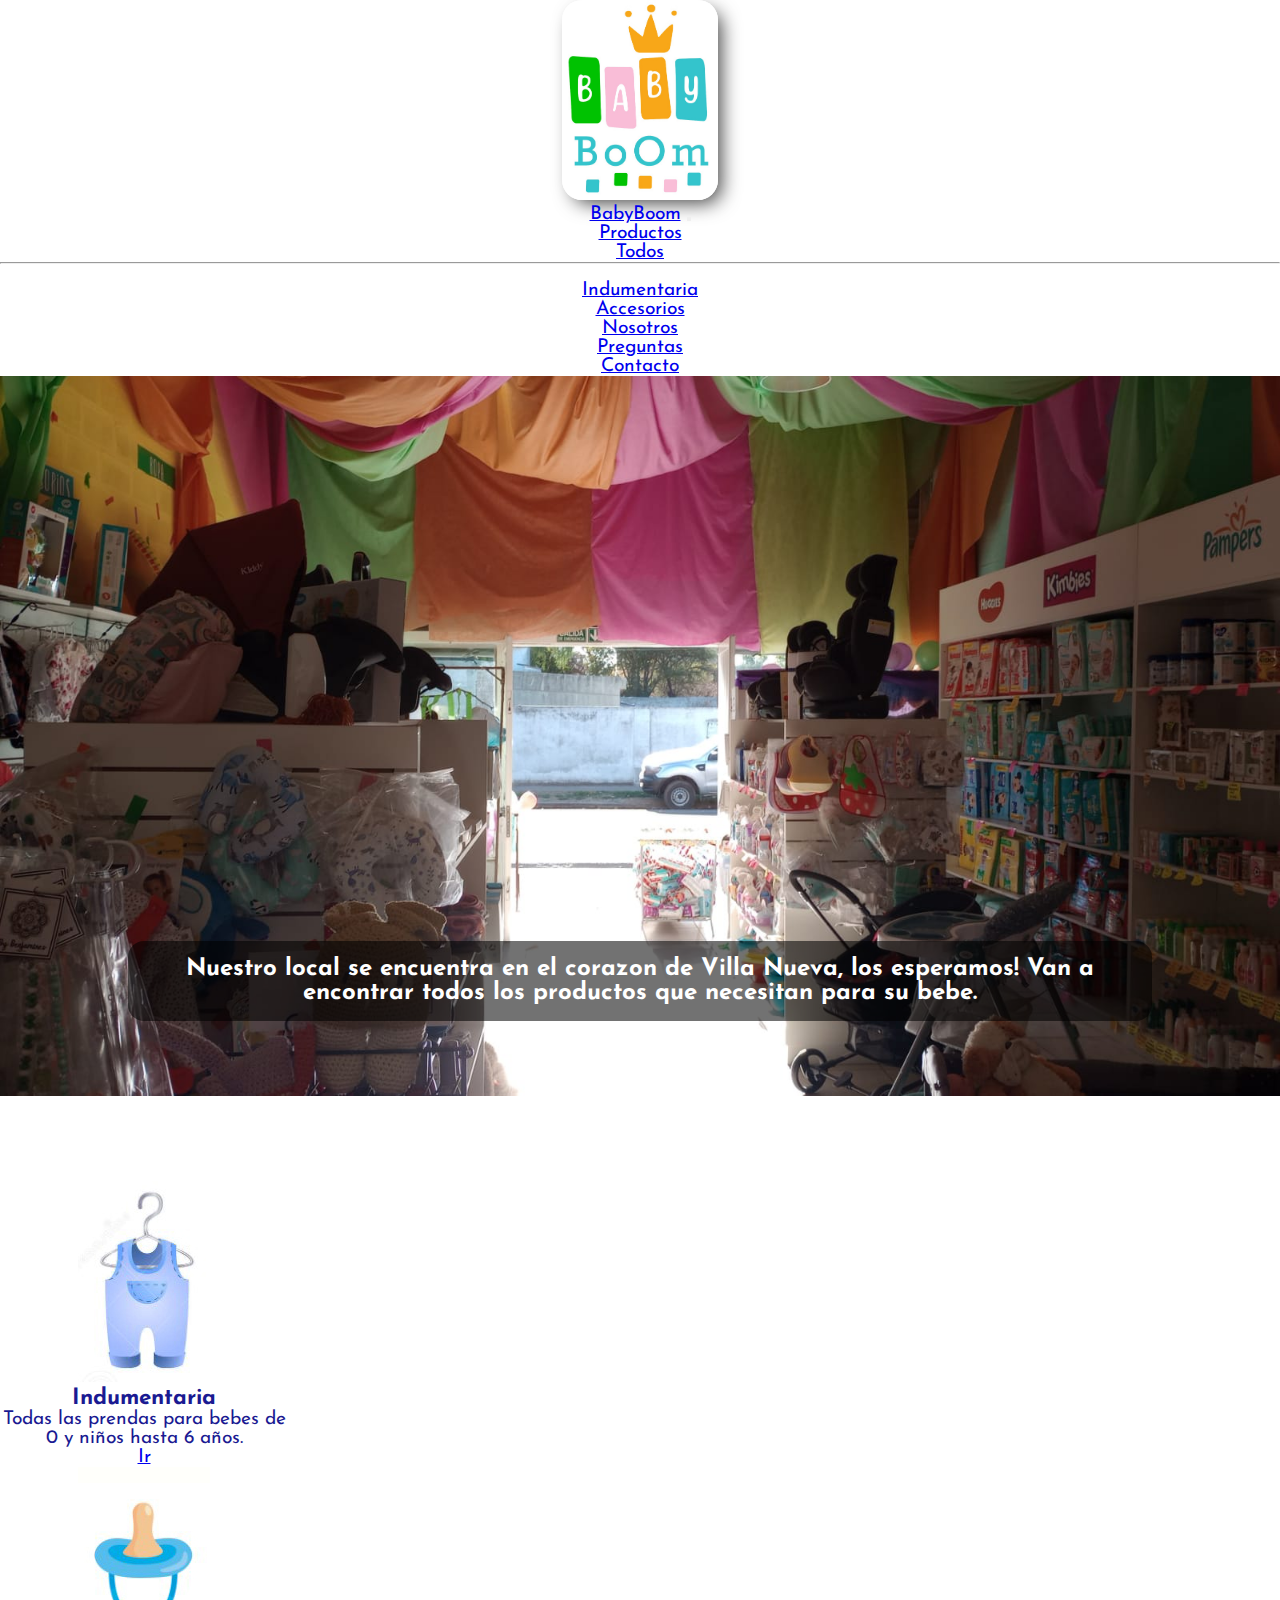
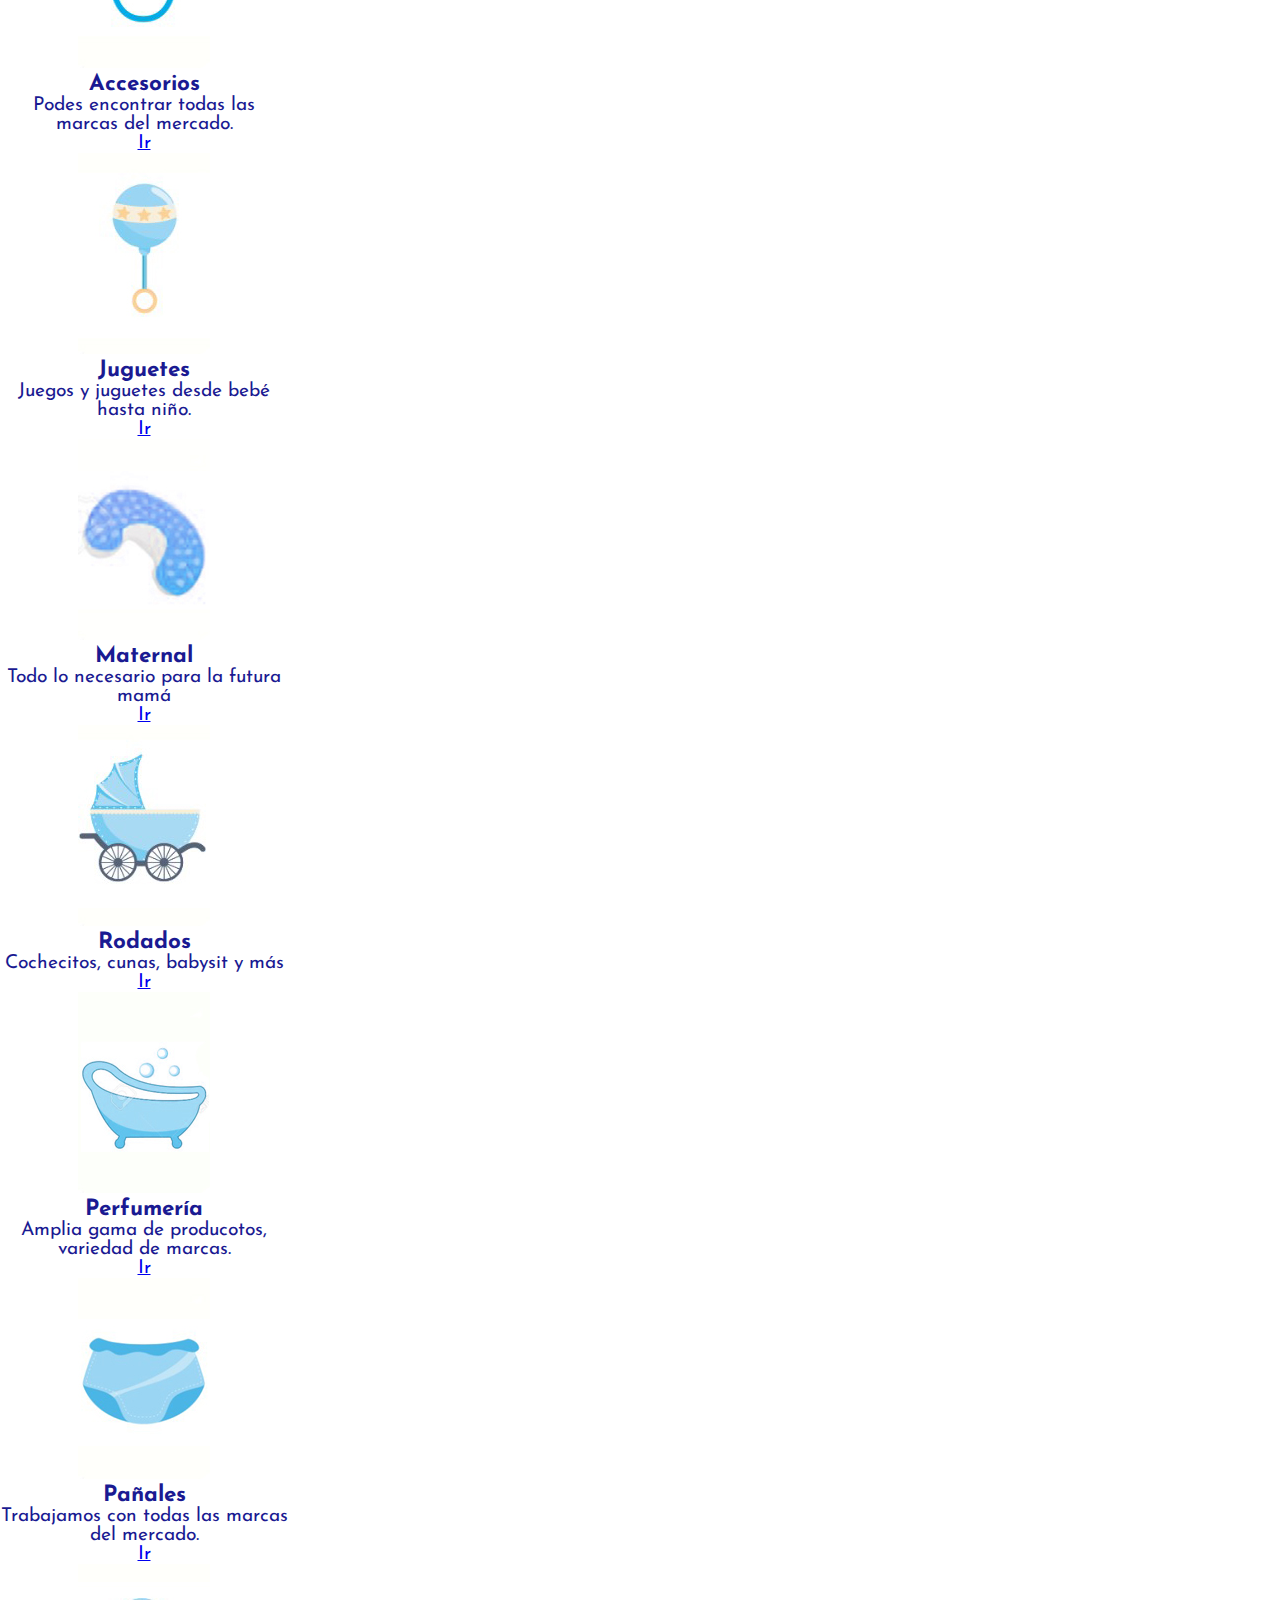
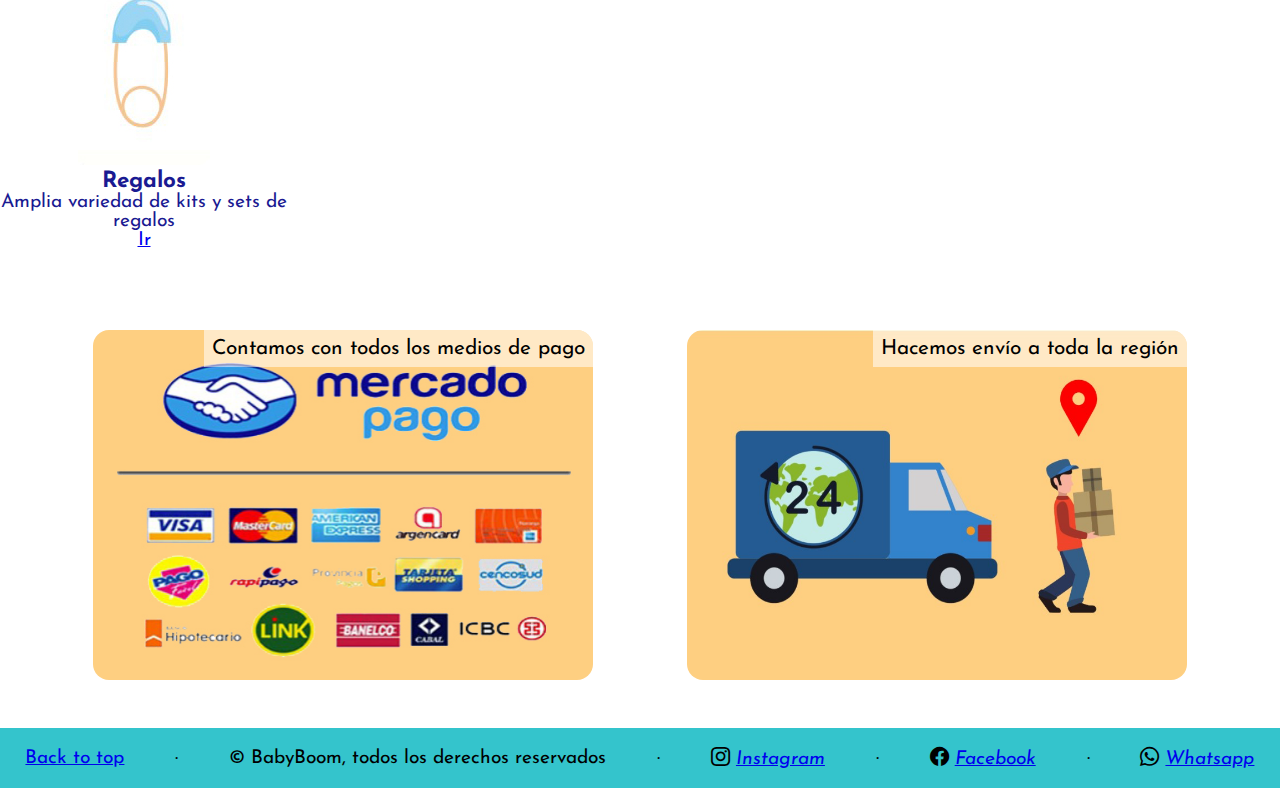
<file: index.html>
<!DOCTYPE html>
<html lang="en">

<head>
    <meta charset="UTF-8">
    <meta http-equiv="X-UA-Compatible" content="IE=edge">
    <meta name="viewport" content="width=device-width, initial-scale=1.0">

    <!-- Fuentes de google -->
    <link rel="preconnect" href="https://fonts.googleapis.com">
    <link rel="preconnect" href="https://fonts.gstatic.com" crossorigin>
    <link href="https://fonts.googleapis.com/css2?family=Josefin+Sans:wght@300&family=Lato:ital,wght@1,100&display=swap"
        rel="stylesheet">

    <!-- Animación -->
    <link rel="stylesheet" href="https://cdnjs.cloudflare.com/ajax/libs/animate.css/4.1.1/animate.min.css" />

    <!-- Íconos de bootstrap -->
    <link rel="stylesheet" href="https://cdn.jsdelivr.net/npm/bootstrap-icons@1.8.3/font/bootstrap-icons.css">

    <!-- Estilo de boostrap -->
    <link href="https://cdn.jsdelivr.net/npm/bootstrap@5.2.0/dist/css/bootstrap.min.css" rel="stylesheet"
        integrity="sha384-gH2yIJqKdNHPEq0n4Mqa/HGKIhSkIHeL5AyhkYV8i59U5AR6csBvApHHNl/vI1Bx" crossorigin="anonymous">

    <!-- Mi hoja de estilo -->
    <link rel="stylesheet" href="./css/styles.css">

    <!-- Título -->
    <title>BabyBoom</title>
</head>

<body>
    <!-- Header, H1 y P oculto -->
    <header class="logo-principal">
        <h1>Baby Boom pañalera - Villa Nueva</h1>
        <img src="./images/logo.jpg" alt="BabyBoom">
        <p>Bienvenidos a nustro sitio oficial, donde podrás encontrar toda la variedad de productos y servicios que
            brindamos</p>
    </header>

    <!-- Navegador -->

    <nav class="navbar d-flex justify-content-between navbar-expand-lg bg-info">
        <div class="container-fluid">
            <a class="navbar-brand" href="./index.html">BabyBoom</a>
            <button class="navbar-toggler" type="button" data-bs-toggle="collapse"
                data-bs-target="#navbarSupportedContent" aria-controls="navbarSupportedContent" aria-expanded="false"
                aria-label="Toggle navigation">
                <span class="navbar-toggler-icon"></span>
            </button>
            <div class="collapse navbar-collapse" id="navbarSupportedContent">
                <ul class="navbar-nav me-auto mb-2 mb-lg-0">
                    <li class="nav-item dropdown">
                        <a class="nav-link dropdown-toggle" href="#" role="button" data-bs-toggle="dropdown"
                            aria-expanded="false">
                            Productos
                        </a>
                        <ul class="dropdown-menu">
                            <li><a class="dropdown-item" href="./pages/products.html">Todos</a></li>
                            <li>
                                <hr class="dropdown-divider">
                            </li>
                            <li><a class="dropdown-item" href="./pages/productos/indumentaria.html">Indumentaria</a>
                            </li>
                            <li><a class="dropdown-item" href="./pages/productos/indumentaria.html">Accesorios</a></li>
                        </ul>
                    </li>

                    <li class="nav-item">
                        <a class="nav-link" href="./pages/about.html">Nosotros</a>
                    </li>
                    <li class="nav-item">
                        <a class="nav-link" href="./pages/faq.html">Preguntas</a>
                    </li>
                    <li class="nav-item">
                        <a class="nav-link" href="./pages/contact.html">Contacto</a>
                    </li>
                </ul>
            </div>
        </div>
    </nav>

    <main>
        <div class="local animate__animated animate__bounce">
            <img src="./images/local-2.jpeg" class="img-fluid" alt="Local">
            <p>Nuestro local se encuentra en el corazon de Villa Nueva, los esperamos! Van a encontrar todos los
                productos que necesitan para su bebe.</p>
        </div>

        <!-- Galería de productos -->

        <div class="row">
            <div class="col-sm-6 col-lg-3">
                <div class="card" style="width: 18rem;">
                    <img src="./images/indumentaria2.jpg" class="card-img-top" alt="Indumentaria">

                    <div class="card-body">
                        <h3 class="card-title">Indumentaria</h3>
                        <p class="card-text">Todas las prendas para bebes de 0 y niños hasta 6 años.</p>
                        <a href="./pages/productos/indumentaria.html" class="btn btn-primary">Ir</a>
                    </div>
                </div>
            </div>
            <div class="col-sm-6 col-lg-3">
                <div class="card" style="width: 18rem;">
                    <img src="./images/accesorios2.jpg" class="card-img-top" alt="Accesorios">

                    <div class="card-body">
                        <h3 class="card-title">Accesorios</h3>
                        <p class="card-text">Podes encontrar todas las marcas del mercado.</p>
                        <a href="./pages/productos/indumentaria.html" class="btn btn-primary">Ir</a>
                    </div>
                </div>
            </div>
            <div class="col-sm-6 col-lg-3">
                <div class="card" style="width: 18rem;">
                    <img src="./images/juguetes2.jpg" class="card-img-top" alt="Juguetes">

                    <div class="card-body">
                        <h3 class="card-title">Juguetes</h3>
                        <p class="card-text">Juegos y juguetes desde bebé hasta niño.</p>
                        <a href="./pages/productos/indumentaria.html" class="btn btn-primary">Ir</a>
                    </div>
                </div>
            </div>
            <div class="col-sm-6 col-lg-3">
                <div class="card" style="width: 18rem;">
                    <img src="./images/maternal2.jpg" class="card-img-top" alt="Maternal">

                    <div class="card-body">
                        <h3 class="card-title">Maternal</h3>
                        <p class="card-text">Todo lo necesario para la futura mamá</p>
                        <a href="./pages/productos/indumentaria.html" class="btn btn-primary">Ir</a>
                    </div>
                </div>
            </div>
            <div class="col-sm-6 col-lg-3">
                <div class="card" style="width: 18rem;">
                    <img src="./images/rodados2.jpg" class="card-img-top" alt="Rodados">

                    <div class="card-body">
                        <h3 class="card-title">Rodados</h3>
                        <p class="card-text">Cochecitos, cunas, babysit y más</p>
                        <a href="./pages/productos/indumentaria.html" class="btn btn-primary">Ir</a>
                    </div>
                </div>
            </div>
            <div class="col-sm-6 col-lg-3">
                <div class="card" style="width: 18rem;">
                    <img src="./images/perfumeria2.jpg" class="card-img-top" alt="Perfumería">

                    <div class="card-body">
                        <h3 class="card-title">Perfumería</h3>
                        <p class="card-text">Amplia gama de producotos, variedad de marcas.</p>
                        <a href="./pages/productos/indumentaria.html" class="btn btn-primary">Ir</a>
                    </div>
                </div>
            </div>
            <div class="col-sm-6 col-lg-3">
                <div class="card" style="width: 18rem;">
                    <img src="./images/panales2.jpg" class="card-img-top" alt="Panales">

                    <div class="card-body">
                        <h3 class="card-title">Pañales</h3>
                        <p class="card-text">Trabajamos con todas las marcas del mercado.</p>
                        <a href="./pages/productos/indumentaria.html" class="btn btn-primary">Ir</a>
                    </div>
                </div>
            </div>
            <div class="col-sm-6 col-lg-3">
                <div class="card" style="width: 18rem;">
                    <img src="./images/regalos2.jpg" class="card-img-top" alt="Regalos">

                    <div class="card-body">
                        <h3 class="card-title">Regalos</h3>
                        <p class="card-text">Amplia variedad de kits y sets de regalos</p>
                        <a href="./pages/productos/indumentaria.html" class="btn btn-primary">Ir</a>
                    </div>
                </div>
            </div>
        </div>

        <!-- Sección envíos y formas de pago -->
        <section class="img-pago">
            <div class="contenedor">
                <div class="pago">
                    <img src="./images/medios-de-pago.jpg" alt="Medios de pago">
                    <p>Contamos con todos los medios de pago</p>
                </div>
                <div class="pago">
                    <img src="./images/envios.jpg" alt="Envíos">
                    <p>Hacemos envío a toda la región</p>
                </div>
            </div>
        </section>

    </main>

    <!-- Footer -->

    <footer>
        <div>
            <p><a href="#">Back to top</a></p> &middot
            <p>&copy; BabyBoom, todos los derechos reservados </p> &middot
            <i class="bi bi-instagram">
                <a href="https://www.instagram.com/babyboomvillanueva/" target="_blank">Instagram</a>
            </i> &middot
            <i class="bi bi-facebook">
                <a href="https://www.facebook.com/babyboomvm" target="_blank">Facebook</a>
            </i> &middot
            <i class="bi bi-whatsapp">
                <a href="https://api.whatsapp.com/send?phone=+5491100000000" target="_blank">Whatsapp</a>
            </i>
        </div>
    </footer>

    <!-- Script de bootstrap -->
    <script src="https://cdn.jsdelivr.net/npm/@popperjs/core@2.11.5/dist/umd/popper.min.js"
        integrity="sha384-Xe+8cL9oJa6tN/veChSP7q+mnSPaj5Bcu9mPX5F5xIGE0DVittaqT5lorf0EI7Vk"
        crossorigin="anonymous"></script>
    <script src="https://cdn.jsdelivr.net/npm/bootstrap@5.2.0/dist/js/bootstrap.min.js"
        integrity="sha384-ODmDIVzN+pFdexxHEHFBQH3/9/vQ9uori45z4JjnFsRydbmQbmL5t1tQ0culUzyK"
        crossorigin="anonymous"></script>
</body>

</html>
</file>
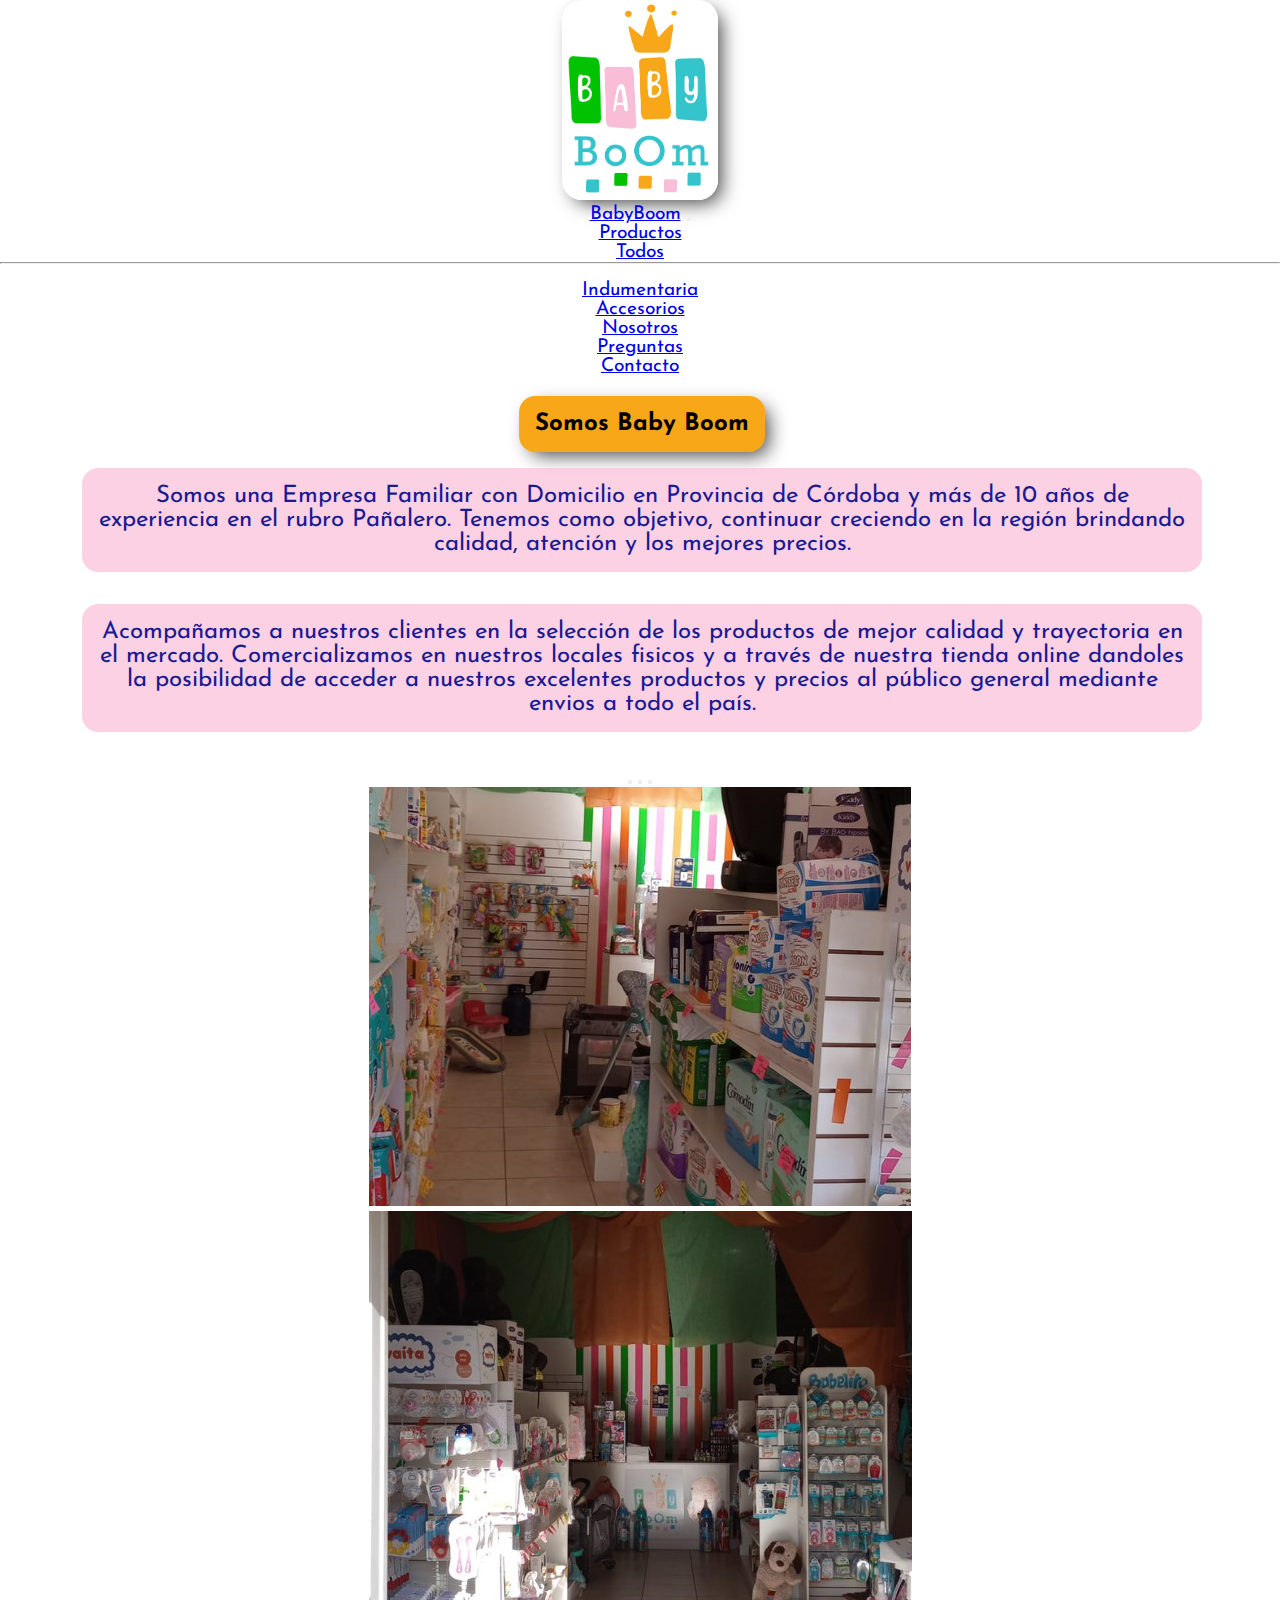
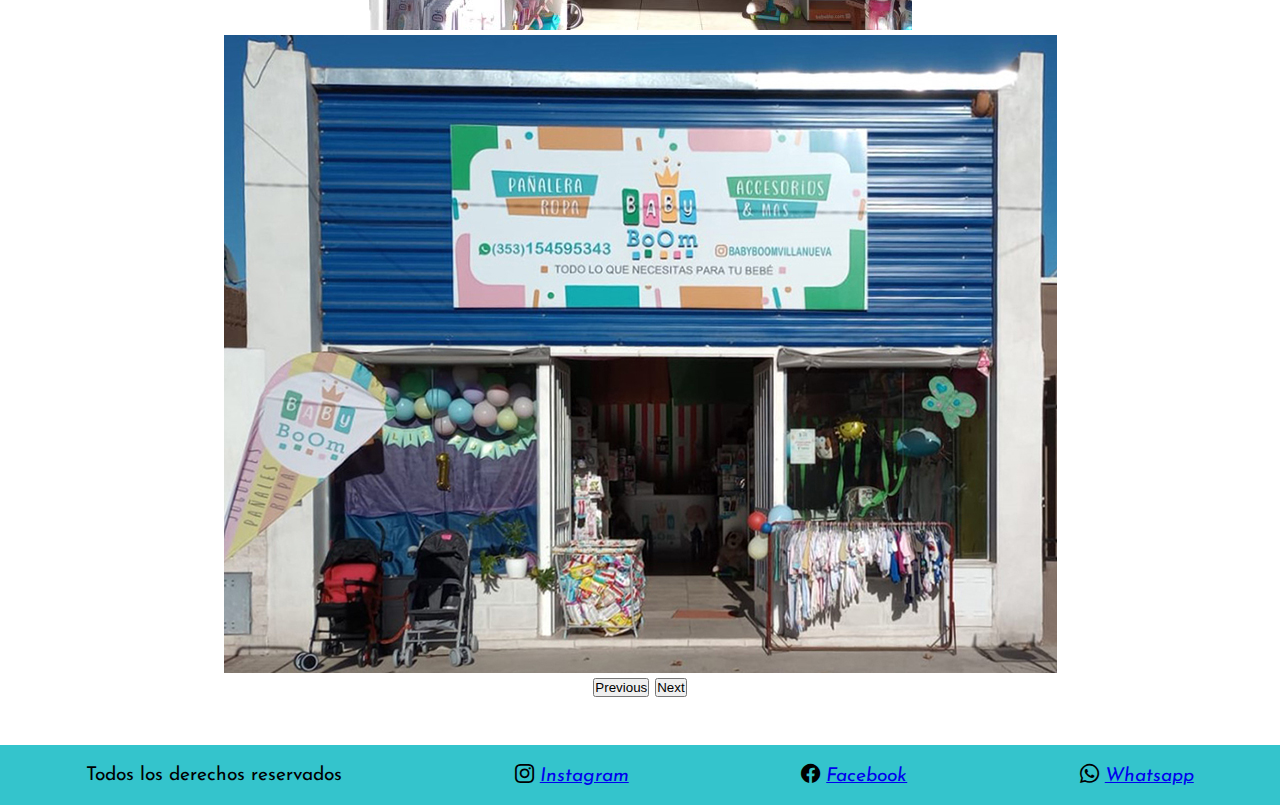
<file: pages/about.html>
<!DOCTYPE html>
<html lang="en">

<head>
    <meta charset="UTF-8">
    <meta http-equiv="X-UA-Compatible" content="IE=edge">
    <meta name="viewport" content="width=device-width, initial-scale=1.0">

    <!-- Fuentes de google -->
    <link rel="preconnect" href="https://fonts.googleapis.com">
    <link rel="preconnect" href="https://fonts.gstatic.com" crossorigin>
    <link href="https://fonts.googleapis.com/css2?family=Josefin+Sans:wght@300&family=Lato:ital,wght@1,100&display=swap"
        rel="stylesheet">

    <!-- Íconos de bootstrap -->
    <link rel="stylesheet" href="https://cdn.jsdelivr.net/npm/bootstrap-icons@1.8.3/font/bootstrap-icons.css">

    <!-- Estilo de boostrap -->
    <link href="https://cdn.jsdelivr.net/npm/bootstrap@5.2.0/dist/css/bootstrap.min.css" rel="stylesheet" integrity="sha384-gH2yIJqKdNHPEq0n4Mqa/HGKIhSkIHeL5AyhkYV8i59U5AR6csBvApHHNl/vI1Bx" crossorigin="anonymous">

    <!-- Mi hoja de estilo -->
    <link rel="stylesheet" href="../css/styles.css">

    <title>Nosotros</title>
</head>

<body>
    <header class="logo-principal">
        <h1>Baby Boom pañalera - Villa Nueva</h1>
        <img src="../images/logo.jpg" alt="BabyBoom">
        <p>Bienvenidos a nustro sitio oficial, donde podrás encontrar toda la variedad de productos y servicios que
            brindamos</p>
    </header>

<!-- Navbar -->
    <nav class="navbar navbar-expand-lg bg-info">
        <div class="container-fluid">
            <a class="navbar-brand" href="../index.html">BabyBoom</a>
            <button class="navbar-toggler" type="button" data-bs-toggle="collapse"
                data-bs-target="#navbarSupportedContent" aria-controls="navbarSupportedContent" aria-expanded="false"
                aria-label="Toggle navigation">
                <span class="navbar-toggler-icon"></span>
            </button>
            <div class="collapse navbar-collapse" id="navbarSupportedContent">
                <ul class="navbar-nav me-auto mb-2 mb-lg-0">
                    <li class="nav-item dropdown">
                        <a class="nav-link dropdown-toggle" href="#" role="button" data-bs-toggle="dropdown"
                            aria-expanded="false">
                            Productos
                        </a>
                        <ul class="dropdown-menu">
                            <li><a class="dropdown-item" href="./products.html">Todos</a></li>
                            <li><hr class="dropdown-divider"></li>
                            <li><a class="dropdown-item" href="productos/indumentaria.html">Indumentaria</a></li>
                            <li><a class="dropdown-item" href="productos/indumentaria.html">Accesorios</a></li>
                        </ul>
                    </li>

                    <li class="nav-item">
                        <a class="nav-link" href="./about.html">Nosotros</a>
                    </li>
                    <li class="nav-item">
                        <a class="nav-link" href="./faq.html">Preguntas</a>
                    </li>
                    <li class="nav-item">
                        <a class="nav-link" href="./contact.html">Contacto</a>
                    </li>
                </ul>
            </div>
        </div>
    </nav>

    <main>
        <!-- Desarrollar bien este texto -->
        <div class="nosotros">
            <h3>Somos Baby Boom</h3>
            <p>Somos una Empresa Familiar con Domicilio en Provincia de Córdoba y más de 10 años de experiencia en el
                rubro Pañalero. Tenemos como objetivo, continuar creciendo en la región brindando calidad, atención y
                los mejores precios.</p>
            <p>Acompañamos a nuestros clientes en la selección de los productos de mejor calidad y trayectoria en el
                mercado. Comercializamos en nuestros locales fisicos y a través de nuestra tienda online dandoles la
                posibilidad de acceder a nuestros excelentes productos y precios al público general mediante envios a
                todo el país.</p>
        </div>

        <!-- Carrousel -->
        <div id="carouselExampleIndicators" class="carousel slide" data-bs-ride="true">
            <div class="carousel-indicators">
                <button type="button" data-bs-target="#carouselExampleIndicators" data-bs-slide-to="0" class="active"
                    aria-current="true" aria-label="Slide 1"></button>
                <button type="button" data-bs-target="#carouselExampleIndicators" data-bs-slide-to="1"
                    aria-label="Slide 2"></button>
                <button type="button" data-bs-target="#carouselExampleIndicators" data-bs-slide-to="2"
                    aria-label="Slide 3"></button>
            </div>
            <div class="carousel-inner">
                <div class="carousel-item active">
                    <img src="../images/local-3b.jpeg" class="d-block w-100" alt="Local 3">
                </div>
                <div class="carousel-item">
                    <img src="../images/local-4b.jpeg" class="d-block w-100" alt="Local 4">
                </div>
                <div class="carousel-item">
                    <img src="../images/local-5b.jpg" class="d-block w-100" alt="Local 5">
                </div>
            </div>
            <button class="carousel-control-prev" type="button" data-bs-target="#carouselExampleIndicators"
                data-bs-slide="prev">
                <span class="carousel-control-prev-icon" aria-hidden="true"></span>
                <span class="visually-hidden">Previous</span>
            </button>
            <button class="carousel-control-next" type="button" data-bs-target="#carouselExampleIndicators"
                data-bs-slide="next">
                <span class="carousel-control-next-icon" aria-hidden="true"></span>
                <span class="visually-hidden">Next</span>
            </button>
        </div>

    </main>

    <footer>
        <div>
            <p>Todos los derechos reservados</p>
            <i class="bi bi-instagram">
                <a href="https://www.instagram.com/babyboomvillanueva/" target="_blank">Instagram</a>
            </i>
            <i class="bi bi-facebook">
                <a href="https://www.facebook.com/babyboomvm" target="_blank">Facebook</a>
            </i>
            <i class="bi bi-whatsapp">
                <a href="https://api.whatsapp.com/send?phone=+5491100000000" target="_blank">Whatsapp</a>
            </i>
        </div>
    </footer>

    <!-- Script de bootstrap -->
    <script src="https://cdn.jsdelivr.net/npm/@popperjs/core@2.11.5/dist/umd/popper.min.js"
        integrity="sha384-Xe+8cL9oJa6tN/veChSP7q+mnSPaj5Bcu9mPX5F5xIGE0DVittaqT5lorf0EI7Vk"
        crossorigin="anonymous"></script>
    <script src="https://cdn.jsdelivr.net/npm/bootstrap@5.2.0/dist/js/bootstrap.min.js"
        integrity="sha384-ODmDIVzN+pFdexxHEHFBQH3/9/vQ9uori45z4JjnFsRydbmQbmL5t1tQ0culUzyK"
        crossorigin="anonymous"></script>
</body>

</html>
</file>
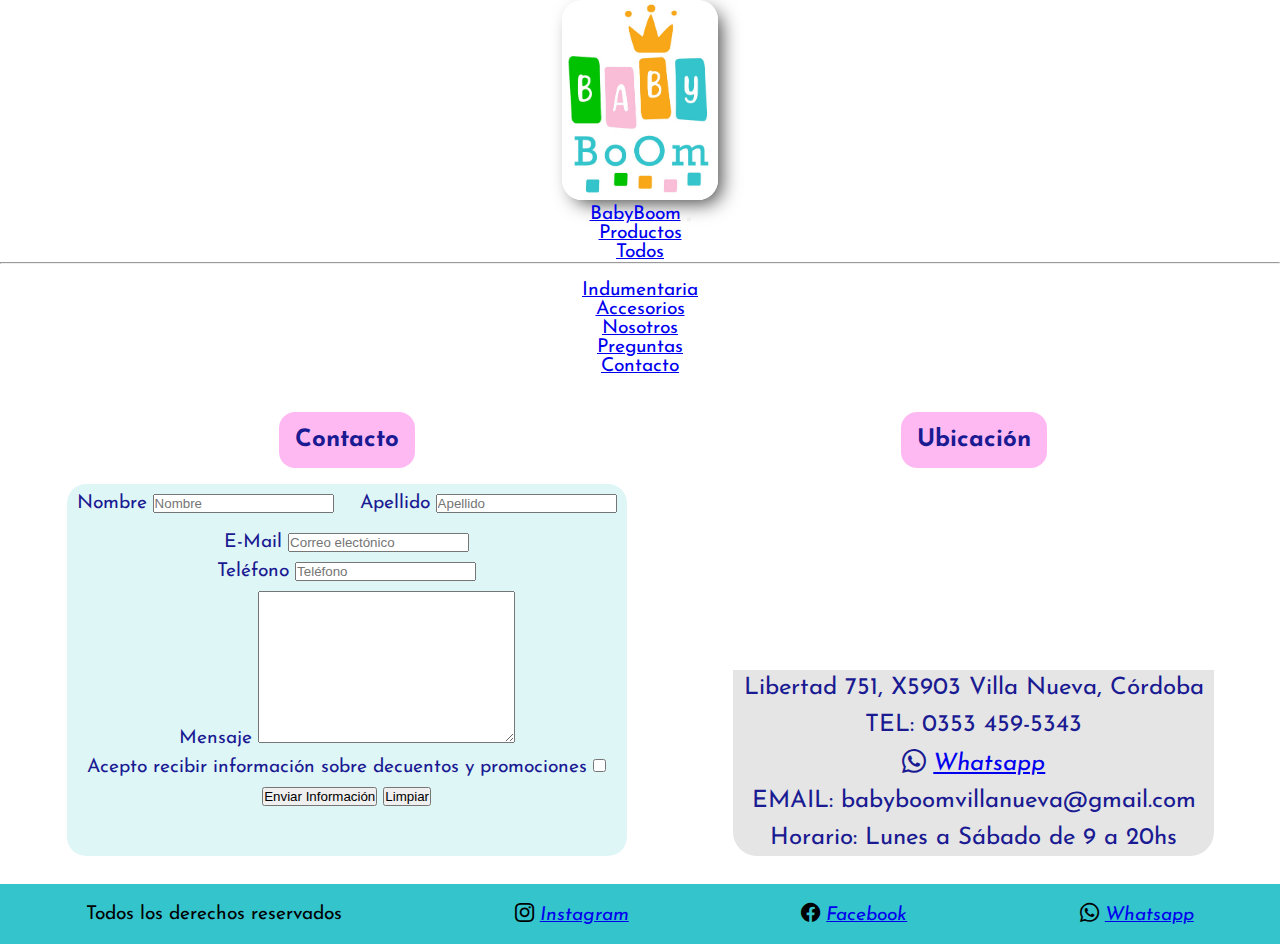
<file: pages/contact.html>
<!DOCTYPE html>
<html lang="en">

<head>
    <meta charset="UTF-8">
    <meta http-equiv="X-UA-Compatible" content="IE=edge">
    <meta name="viewport" content="width=device-width, initial-scale=1.0">

    <!-- Fuentes de google -->
    <link rel="preconnect" href="https://fonts.googleapis.com">
    <link rel="preconnect" href="https://fonts.gstatic.com" crossorigin>
    <link href="https://fonts.googleapis.com/css2?family=Josefin+Sans:wght@300&family=Lato:ital,wght@1,100&display=swap"
        rel="stylesheet">

    <!-- Íconos de bootstrap -->
    <link rel="stylesheet" href="https://cdn.jsdelivr.net/npm/bootstrap-icons@1.8.3/font/bootstrap-icons.css">

    <!-- Estilo de boostrap -->
    <link href="https://cdn.jsdelivr.net/npm/bootstrap@5.2.0/dist/css/bootstrap.min.css" rel="stylesheet" integrity="sha384-gH2yIJqKdNHPEq0n4Mqa/HGKIhSkIHeL5AyhkYV8i59U5AR6csBvApHHNl/vI1Bx" crossorigin="anonymous">

    <!-- Mi hoja de estilo -->
    <link rel="stylesheet" href="../css/styles.css">

    <title>Contacto</title>
</head>

<body>
    <header class="logo-principal">
        <h1>Baby Boom pañalera - Villa Nueva</h1>
        <img src="../images/logo.jpg" alt="BabyBoom">
        <p>Bienvenidos a nustro sitio oficial, donde podrás encontrar toda la variedad de productos y servicios que
            brindamos</p>
    </header>

    <!-- Navbar -->
    <nav class="navbar navbar-expand-lg bg-info">
        <div class="container-fluid">
            <a class="navbar-brand" href="../index.html">BabyBoom</a>
            <button class="navbar-toggler" type="button" data-bs-toggle="collapse"
                data-bs-target="#navbarSupportedContent" aria-controls="navbarSupportedContent" aria-expanded="false"
                aria-label="Toggle navigation">
                <span class="navbar-toggler-icon"></span>
            </button>
            <div class="collapse navbar-collapse" id="navbarSupportedContent">
                <ul class="navbar-nav me-auto mb-2 mb-lg-0">
                    <li class="nav-item dropdown">
                        <a class="nav-link dropdown-toggle" href="#" role="button" data-bs-toggle="dropdown"
                            aria-expanded="false">
                            Productos
                        </a>
                        <ul class="dropdown-menu">
                            <li><a class="dropdown-item" href="./products.html">Todos</a></li>
                            <li><hr class="dropdown-divider"></li>
                            <li><a class="dropdown-item" href="productos/indumentaria.html">Indumentaria</a></li>
                            <li><a class="dropdown-item" href="productos/indumentaria.html">Accesorios</a></li>
                        </ul>
                    </li>

                    <li class="nav-item">
                        <a class="nav-link" href="./about.html">Nosotros</a>
                    </li>
                    <li class="nav-item">
                        <a class="nav-link" href="./faq.html">Preguntas</a>
                    </li>
                    <li class="nav-item">
                        <a class="nav-link" href="./contact.html">Contacto</a>
                    </li>
                </ul>
            </div>
        </div>
    </nav>

    <main id="contact-main">
        <div class="contacto-gral">
            <div class="form">
                <h3 class="rosa">Contacto</h3>
                <form name="form1" id="form1" action="">
                    <span>
                        <label for="">Nombre</label>
                        <input type="text" placeholder="Nombre">
                    </span>
                    <span>
                        <label for="">Apellido</label>
                        <input type="text" placeholder="Apellido">
                    </span>
                    <div>
                        <label for="">E-Mail</label>
                        <input type="email" placeholder="Correo electónico">
                    </div>
                    <div>
                        <label for="">Teléfono</label>
                        <input type="tel" placeholder="Teléfono">
                    </div>
                    <div>
                        <label for="">Mensaje</label>
                        <textarea name="" id="" cols="30" rows="10" maxlength="160"></textarea>
                    </div>
                    <div>
                        <label for="">Acepto recibir información sobre decuentos y promociones</label>
                        <input type="checkbox" name="aceptar">
                    </div>
                    <div>
                        <button type="submit" form="form1" value="Enviar Información">Enviar Información</button>
                        <button type="reset">Limpiar</button>
                    </div>
                </form>
            </div>
        </div>
        <div class="ubicacion">    
            <div class="contact">
                <h3 class="rosa">Ubicación</h3>
                <iframe
                    src="https://www.google.com/maps/embed?pb=!1m14!1m8!1m3!1d13469.441364096932!2d-63.2523164!3d-32.4362883!3m2!1i1024!2i768!4f13.1!3m3!1m2!1s0x0%3A0x4e2504b3fe62e5a6!2sPa%C3%B1alera%20Baby%20Boom!5e0!3m2!1ses-419!2sar!4v1656280187989!5m2!1ses-419!2sar"
                    width="600" height="450" style="border:0;" allowfullscreen="" loading="lazy"
                    referrerpolicy="no-referrer-when-downgrade"></iframe>
                <ul>
                    <li>Libertad 751, X5903 Villa Nueva, Córdoba</li>
                    <li>TEL: 0353 459-5343</li>
                    <li>
                        <i class="bi bi-whatsapp">
                            <a href="https://api.whatsapp.com/send?phone=+5491100000000" target="_blank">Whatsapp</a>
                        </i>
                    </li>
                    <li>EMAIL: babyboomvillanueva@gmail.com</li>
                    <li>Horario: Lunes a Sábado de 9 a 20hs</li>
                </ul>
            </div>
        </div>
    </main>

    <footer>
        <div>
            <p>Todos los derechos reservados</p>
            <i class="bi bi-instagram">
                <a href="https://www.instagram.com/babyboomvillanueva/" target="_blank">Instagram</a>
            </i>
            <i class="bi bi-facebook">
                <a href="https://www.facebook.com/babyboomvm" target="_blank">Facebook</a>
            </i>
            <i class="bi bi-whatsapp">
                <a href="https://api.whatsapp.com/send?phone=+5491100000000" target="_blank">Whatsapp</a>
            </i>
        </div>
    </footer>

    <!-- Script de bootstrap -->
    <script src="https://cdn.jsdelivr.net/npm/@popperjs/core@2.11.5/dist/umd/popper.min.js" integrity="sha384-Xe+8cL9oJa6tN/veChSP7q+mnSPaj5Bcu9mPX5F5xIGE0DVittaqT5lorf0EI7Vk" crossorigin="anonymous"></script>
    <script src="https://cdn.jsdelivr.net/npm/bootstrap@5.2.0/dist/js/bootstrap.min.js" integrity="sha384-ODmDIVzN+pFdexxHEHFBQH3/9/vQ9uori45z4JjnFsRydbmQbmL5t1tQ0culUzyK" crossorigin="anonymous"></script>
</body>

</html>
</file>
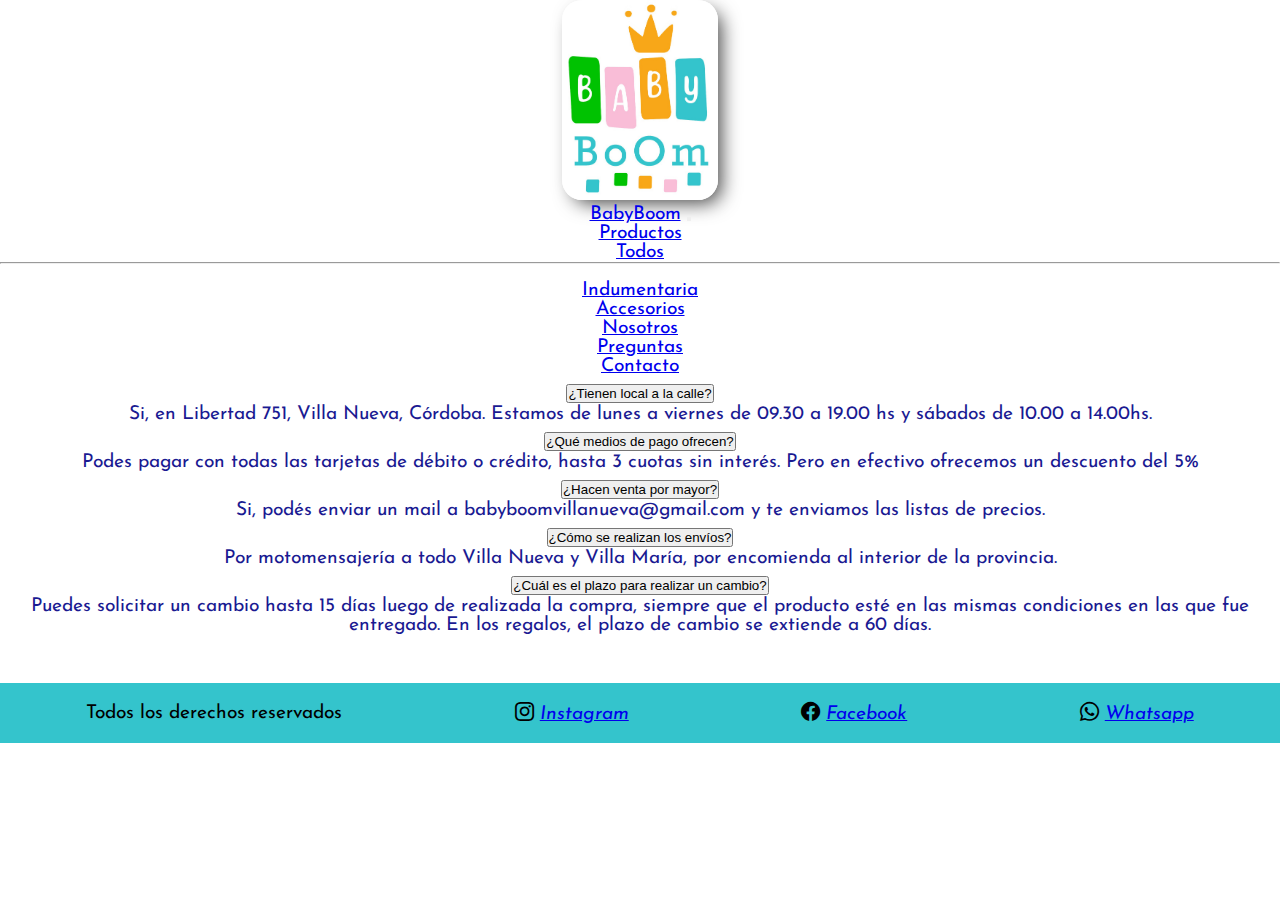
<file: pages/faq.html>
<!DOCTYPE html>
<html lang="en">

<head>
    <meta charset="UTF-8">
    <meta http-equiv="X-UA-Compatible" content="IE=edge">
    <meta name="viewport" content="width=device-width, initial-scale=1.0">

    <!-- Fuentes de google -->
    <link rel="preconnect" href="https://fonts.googleapis.com">
    <link rel="preconnect" href="https://fonts.gstatic.com" crossorigin>
    <link href="https://fonts.googleapis.com/css2?family=Josefin+Sans:wght@300&family=Lato:ital,wght@1,100&display=swap"
        rel="stylesheet">

    <!-- Íconos de bootstrap -->
    <link rel="stylesheet" href="https://cdn.jsdelivr.net/npm/bootstrap-icons@1.8.3/font/bootstrap-icons.css">

    <!-- Estilo de boostrap -->
    <link href="https://cdn.jsdelivr.net/npm/bootstrap@5.2.0/dist/css/bootstrap.min.css" rel="stylesheet" integrity="sha384-gH2yIJqKdNHPEq0n4Mqa/HGKIhSkIHeL5AyhkYV8i59U5AR6csBvApHHNl/vI1Bx" crossorigin="anonymous">

    <!-- Mi hoja de estilo -->
    <link rel="stylesheet" href="../css/styles.css">

    <title>FAQ</title>
</head>

<body>
    <header class="logo-principal">
        <h1>Baby Boom pañalera - Villa Nueva</h1>
        <img src="../images/logo.jpg" alt="BabyBoom">
        <p>Bienvenidos a nustro sitio oficial, donde podrás encontrar toda la variedad de productos y servicios que
            brindamos</p>
    </header>

    <!-- Navbar -->
    <nav class="navbar navbar-expand-lg bg-info">
        <div class="container-fluid">
            <a class="navbar-brand" href="../index.html">BabyBoom</a>
            <button class="navbar-toggler" type="button" data-bs-toggle="collapse"
                data-bs-target="#navbarSupportedContent" aria-controls="navbarSupportedContent" aria-expanded="false"
                aria-label="Toggle navigation">
                <span class="navbar-toggler-icon"></span>
            </button>
            <div class="collapse navbar-collapse" id="navbarSupportedContent">
                <ul class="navbar-nav me-auto mb-2 mb-lg-0">
                    <li class="nav-item dropdown">
                        <a class="nav-link dropdown-toggle" href="#" role="button" data-bs-toggle="dropdown"
                            aria-expanded="false">
                            Productos
                        </a>
                        <ul class="dropdown-menu">
                            <li><a class="dropdown-item" href="./products.html">Todos</a></li>
                            <li><hr class="dropdown-divider"></li>
                            <li><a class="dropdown-item" href="productos/indumentaria.html">Indumentaria</a></li>
                            <li><a class="dropdown-item" href="productos/indumentaria.html">Accesorios</a></li>
                        </ul>
                    </li>

                    <li class="nav-item">
                        <a class="nav-link" href="./about.html">Nosotros</a>
                    </li>
                    <li class="nav-item">
                        <a class="nav-link" href="./faq.html">Preguntas</a>
                    </li>
                    <li class="nav-item">
                        <a class="nav-link" href="./contact.html">Contacto</a>
                    </li>
                </ul>
            </div>
        </div>
    </nav>

    <main>

        <div class="accordion accordion-flush" id="accordionFlushExample">
            <div class="accordion-item">
                <h2 class="accordion-header" id="flush-headingOne">
                    <button class="accordion-button collapsed" type="button" data-bs-toggle="collapse"
                        data-bs-target="#flush-collapseOne" aria-expanded="false" aria-controls="flush-collapseOne">
                        ¿Tienen local a la calle?
                    </button>
                </h2>
                <div id="flush-collapseOne" class="accordion-collapse collapse" aria-labelledby="flush-headingOne"
                    data-bs-parent="#accordionFlushExample">
                    <div class="accordion-body accordion-flush">Si, en Libertad 751, Villa Nueva, Córdoba. Estamos de lunes a viernes de 09.30 a 19.00 hs y sábados de 10.00 a 14.00hs.</div>
            </div>
            </div>
            <div class="accordion-item">
                <h2 class="accordion-header" id="flush-headingTwo">
                    <button class="accordion-button collapsed" type="button" data-bs-toggle="collapse"
                        data-bs-target="#flush-collapseTwo" aria-expanded="false" aria-controls="flush-collapseTwo">
                        ¿Qué medios de pago ofrecen?
                    </button>
                </h2>
                <div id="flush-collapseTwo" class="accordion-collapse collapse" aria-labelledby="flush-headingTwo"
                    data-bs-parent="#accordionFlushExample">
                    <div class="accordion-body accordion-flush">Podes pagar con todas las tarjetas de débito o crédito, hasta 3 cuotas sin interés. Pero en efectivo ofrecemos un descuento del 5%</div>
                </div>
            </div>
            <div class="accordion-item">
                <h2 class="accordion-header" id="flush-headingTwo">
                    <button class="accordion-button collapsed" type="button" data-bs-toggle="collapse"
                        data-bs-target="#flush-collapseThree" aria-expanded="false" aria-controls="flush-collapseThree">
                        ¿Hacen venta por mayor?
                    </button>
                </h2>
                <div id="flush-collapseThree" class="accordion-collapse collapse" aria-labelledby="flush-headingThree"
                    data-bs-parent="#accordionFlushExample">
                    <div class="accordion-body accordion-flush">Si, podés enviar un mail a babyboomvillanueva@gmail.com y te enviamos las listas de precios.</div>
                </div>
            </div>
            <div class="accordion-item">
                <h2 class="accordion-header" id="flush-headingTwo">
                    <button class="accordion-button collapsed" type="button" data-bs-toggle="collapse"
                        data-bs-target="#flush-collapseFour" aria-expanded="false" aria-controls="flush-collapseFour">
                        ¿Cómo se realizan los envíos?
                    </button>
                </h2>
                <div id="flush-collapseFour" class="accordion-collapse collapse" aria-labelledby="flush-headingFour"
                    data-bs-parent="#accordionFlushExample">
                    <div class="accordion-body accordion-flush">Por motomensajería a todo Villa Nueva y Villa María, por encomienda al interior de la provincia.</div>
                </div>
            </div>
            <div class="accordion-item">
                <h2 class="accordion-header" id="flush-headingTwo">
                    <button class="accordion-button collapsed" type="button" data-bs-toggle="collapse"
                        data-bs-target="#flush-collapseFive" aria-expanded="false" aria-controls="flush-collapseFive">
                        ¿Cuál es el plazo para realizar un cambio?
                    </button>
                </h2>
                <div id="flush-collapseFive" class="accordion-collapse collapse" aria-labelledby="flush-headingFive"
                    data-bs-parent="#accordionFlushExample">
                    <div class="accordion-body accordion-flush">Puedes solicitar un cambio hasta 15 días luego de realizada la compra, siempre que el producto esté en las mismas condiciones en las que fue entregado. En los regalos, el plazo de cambio se extiende a 60 días.</div>
                </div>
            </div>
        </div>

    </main>

    <footer>
        <div>
            <p>Todos los derechos reservados</p>
            <i class="bi bi-instagram">
                <a href="https://www.instagram.com/babyboomvillanueva/" target="_blank">Instagram</a>
            </i>
            <i class="bi bi-facebook">
                <a href="https://www.facebook.com/babyboomvm" target="_blank">Facebook</a>
            </i>
            <i class="bi bi-whatsapp">
                <a href="https://api.whatsapp.com/send?phone=+5491100000000" target="_blank">Whatsapp</a>
            </i>
        </div>
    </footer>

    <!-- Script de bootstrap -->
    <script src="https://cdn.jsdelivr.net/npm/@popperjs/core@2.11.5/dist/umd/popper.min.js"
        integrity="sha384-Xe+8cL9oJa6tN/veChSP7q+mnSPaj5Bcu9mPX5F5xIGE0DVittaqT5lorf0EI7Vk"
        crossorigin="anonymous"></script>
    <script src="https://cdn.jsdelivr.net/npm/bootstrap@5.2.0/dist/js/bootstrap.min.js"
        integrity="sha384-ODmDIVzN+pFdexxHEHFBQH3/9/vQ9uori45z4JjnFsRydbmQbmL5t1tQ0culUzyK"
        crossorigin="anonymous"></script>
</body>

</html>
</file>
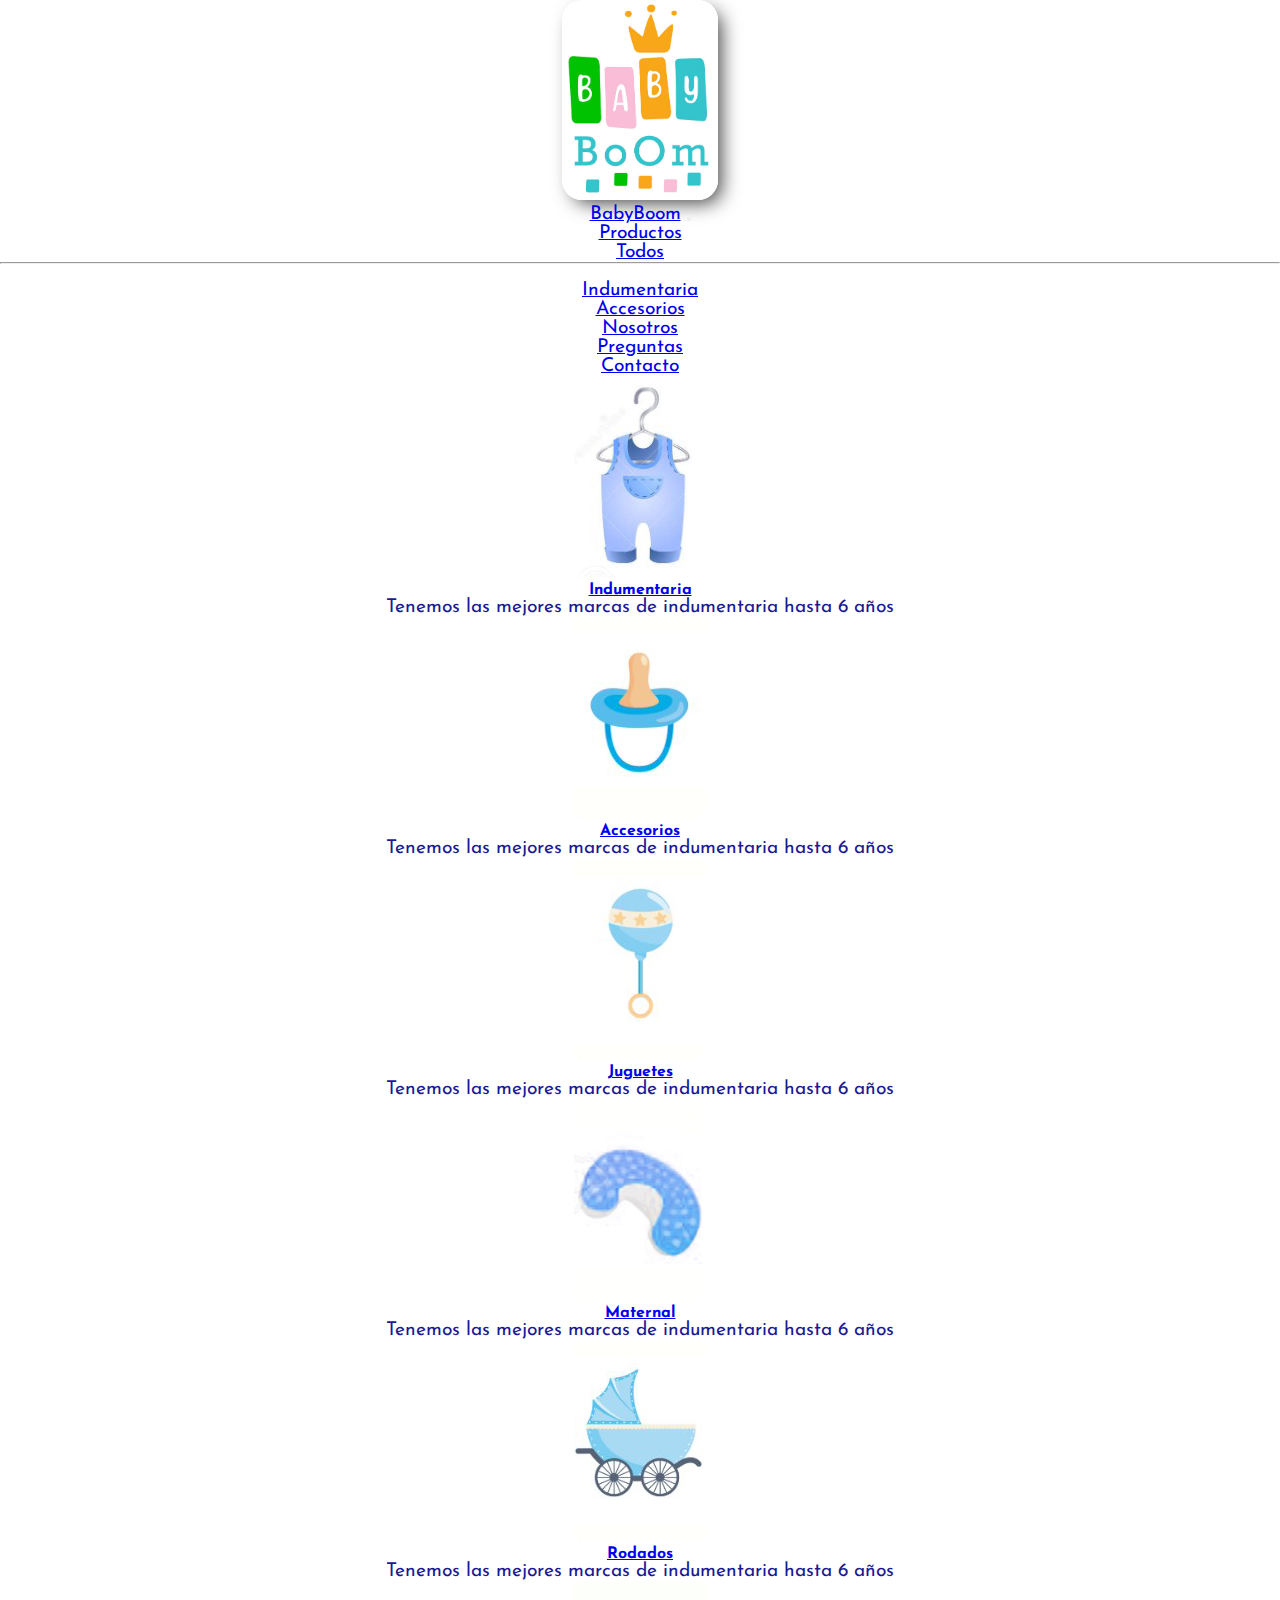
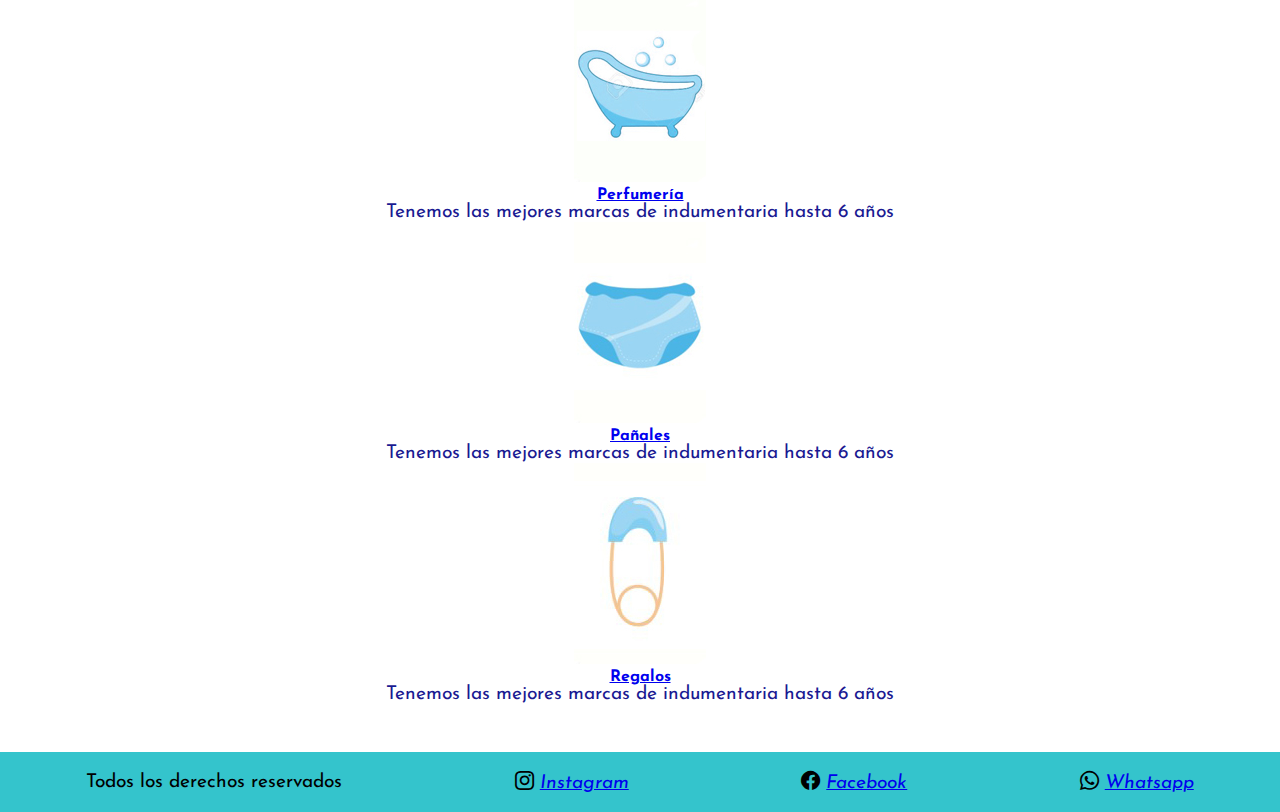
<file: pages/products.html>
<!DOCTYPE html>
<html lang="en">

<head>
    <meta charset="UTF-8">
    <meta http-equiv="X-UA-Compatible" content="IE=edge">
    <meta name="viewport" content="width=device-width, initial-scale=1.0">

    <!-- Fuentes de google -->
    <link rel="preconnect" href="https://fonts.googleapis.com">
    <link rel="preconnect" href="https://fonts.gstatic.com" crossorigin>
    <link href="https://fonts.googleapis.com/css2?family=Josefin+Sans:wght@300&family=Lato:ital,wght@1,100&display=swap"
        rel="stylesheet">

    <!-- Íconos de bootstrap -->
    <link rel="stylesheet" href="https://cdn.jsdelivr.net/npm/bootstrap-icons@1.8.3/font/bootstrap-icons.css">

    <!-- Estilo de boostrap -->
    <link href="https://cdn.jsdelivr.net/npm/bootstrap@5.2.0/dist/css/bootstrap.min.css" rel="stylesheet"
    integrity="sha384-gH2yIJqKdNHPEq0n4Mqa/HGKIhSkIHeL5AyhkYV8i59U5AR6csBvApHHNl/vI1Bx" crossorigin="anonymous">

    <!-- Mi hoja de estilo -->
    <link rel="stylesheet" href="../css/styles.css">

    <title>Productos</title>
</head>

<body>
    <header class="logo-principal">
        <h1>Baby Boom pañalera - Villa Nueva</h1>
        <img src="../images/logo.jpg" alt="BabyBoom">
        <p>Bienvenidos a nustro sitio oficial, donde podrás encontrar toda la variedad de productos y servicios que
            brindamos</p>
    </header>

    <!-- Navbar -->
    <nav class="navbar navbar-expand-lg bg-info">
        <div class="container-fluid">
            <a class="navbar-brand" href="../index.html">BabyBoom</a>
            <button class="navbar-toggler" type="button" data-bs-toggle="collapse"
                data-bs-target="#navbarSupportedContent" aria-controls="navbarSupportedContent" aria-expanded="false"
                aria-label="Toggle navigation">
                <span class="navbar-toggler-icon"></span>
            </button>
            <div class="collapse navbar-collapse" id="navbarSupportedContent">
                <ul class="navbar-nav me-auto mb-2 mb-lg-0">
                    <li class="nav-item dropdown">
                        <a class="nav-link dropdown-toggle" href="#" role="button" data-bs-toggle="dropdown"
                            aria-expanded="false">
                            Productos
                        </a>
                        <ul class="dropdown-menu">
                            <li><a class="dropdown-item" href="./products.html">Todos</a></li>
                            <li><hr class="dropdown-divider"></li>
                            <li><a class="dropdown-item" href="productos/indumentaria.html">Indumentaria</a></li>
                            <li><a class="dropdown-item" href="productos/indumentaria.html">Accesorios</a></li>
                        </ul>
                    </li>

                    <li class="nav-item">
                        <a class="nav-link" href="./about.html">Nosotros</a>
                    </li>
                    <li class="nav-item">
                        <a class="nav-link" href="./faq.html">Preguntas</a>
                    </li>
                    <li class="nav-item">
                        <a class="nav-link" href="./contact.html">Contacto</a>
                    </li>
                </ul>
            </div>
        </div>
    </nav>

    <main>

        <!-- Productos -->

        <div class="row row-cols-1 row-cols-md-2 row-cols-xl-4 g-4">
            <div class="col">
                <div class="card">
                    <img src="../images/indumentaria2.jpg" class="card-img-top" alt="...">
                    <div class="card-body">
                        <h5 class="card-title">
                            <a href="./productos/indumentaria.html">
                                Indumentaria
                            </a>
                        </h5>
                        <p class="card-text">Tenemos las mejores marcas de indumentaria hasta 6 años</p>
                    </div>
                </div>
            </div>
            <div class="col">
                <div class="card">
                    <img src="../images/accesorios2.jpg" class="card-img-top" alt="...">
                    <div class="card-body">
                        <h5 class="card-title">
                            <a href="./productos/indumentaria.html">
                                Accesorios
                            </a>
                        </h5>
                        <p class="card-text">Tenemos las mejores marcas de indumentaria hasta 6 años</p>
                    </div>
                </div>
            </div>
            <div class="col">
                <div class="card">
                    <img src="../images/juguetes2.jpg" class="card-img-top" alt="...">
                    <div class="card-body">
                        <h5 class="card-title">
                            <a href="./productos/indumentaria.html">
                                Juguetes
                            </a>
                        </h5>
                        <p class="card-text">Tenemos las mejores marcas de indumentaria hasta 6 años</p>
                    </div>
                </div>
            </div>
            <div class="col">
                <div class="card">
                    <img src="../images/maternal2.jpg" class="card-img-top" alt="...">
                    <div class="card-body">
                        <h5 class="card-title">
                            <a href="./productos/indumentaria.html">
                                Maternal
                            </a>
                        </h5>
                        <p class="card-text">Tenemos las mejores marcas de indumentaria hasta 6 años</p>
                    </div>
                </div>
            </div>
            <div class="col">
                <div class="card">
                    <img src="../images/rodados2.jpg" class="card-img-top" alt="...">
                    <div class="card-body">
                        <h5 class="card-title">
                            <a href="./productos/indumentaria.html">
                                Rodados
                            </a>
                        </h5>
                        <p class="card-text">Tenemos las mejores marcas de indumentaria hasta 6 años</p>
                    </div>
                </div>
            </div>
            <div class="col">
                <div class="card">
                    <img src="../images/perfumeria2.jpg" class="card-img-top" alt="...">
                    <div class="card-body">
                        <h5 class="card-title">
                            <a href="./productos/indumentaria.html">
                                Perfumería
                            </a>
                        </h5>
                        <p class="card-text">Tenemos las mejores marcas de indumentaria hasta 6 años</p>
                    </div>
                </div>
            </div>
            <div class="col">
                <div class="card">
                    <img src="../images/panales2.jpg" class="card-img-top" alt="...">
                    <div class="card-body">
                        <h5 class="card-title">
                            <a href="./productos/indumentaria.html">
                                Pañales
                            </a>
                        </h5>
                        <p class="card-text">Tenemos las mejores marcas de indumentaria hasta 6 años</p>
                    </div>
                </div>
            </div>
            <div class="col">
                <div class="card">
                    <img src="../images/regalos2.jpg" class="card-img-top" alt="...">
                    <div class="card-body">
                        <h5 class="card-title">
                            <a href="./productos/indumentaria.html">
                                Regalos
                            </a>
                        </h5>
                        <p class="card-text">Tenemos las mejores marcas de indumentaria hasta 6 años</p>
                    </div>
                </div>
            </div>
        </div>

    </main>

    <footer>
        <div>
            <p>Todos los derechos reservados</p>
            <i class="bi bi-instagram">
                <a href="https://www.instagram.com/babyboomvillanueva/" target="_blank">Instagram</a>
            </i>
            <i class="bi bi-facebook">
                <a href="https://www.facebook.com/babyboomvm" target="_blank">Facebook</a>
            </i>
            <i class="bi bi-whatsapp">
                <a href="https://api.whatsapp.com/send?phone=+5491100000000" target="_blank">Whatsapp</a>
            </i>
        </div>
    </footer>

    <!-- Script de bootstrap -->
    <script src="https://cdn.jsdelivr.net/npm/@popperjs/core@2.11.5/dist/umd/popper.min.js"
        integrity="sha384-Xe+8cL9oJa6tN/veChSP7q+mnSPaj5Bcu9mPX5F5xIGE0DVittaqT5lorf0EI7Vk"
        crossorigin="anonymous"></script>
    <script src="https://cdn.jsdelivr.net/npm/bootstrap@5.2.0/dist/js/bootstrap.min.js"
        integrity="sha384-ODmDIVzN+pFdexxHEHFBQH3/9/vQ9uori45z4JjnFsRydbmQbmL5t1tQ0culUzyK"
        crossorigin="anonymous"></script>
</body>


</html>
</file>
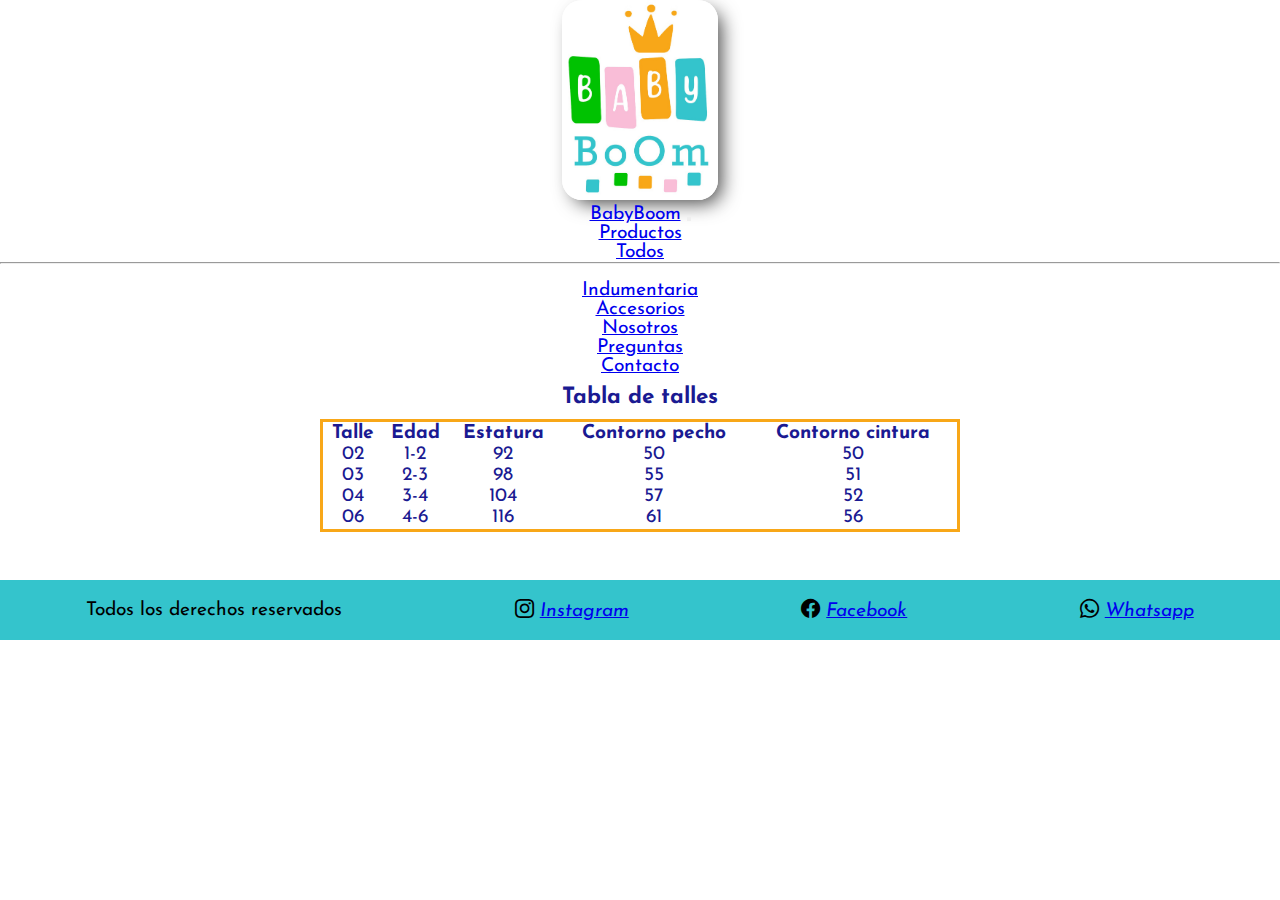
<file: pages/productos/indumentaria.html>
<!DOCTYPE html>
<html lang="en">

<head>
    <meta charset="UTF-8">
    <meta http-equiv="X-UA-Compatible" content="IE=edge">
    <meta name="viewport" content="width=device-width, initial-scale=1.0">

    <!-- Fuentes de google -->
    <link rel="preconnect" href="https://fonts.googleapis.com">
    <link rel="preconnect" href="https://fonts.gstatic.com" crossorigin>
    <link href="https://fonts.googleapis.com/css2?family=Josefin+Sans:wght@300&family=Lato:ital,wght@1,100&display=swap"
        rel="stylesheet">

    <!-- Íconos de bootstrap -->
    <link rel="stylesheet" href="https://cdn.jsdelivr.net/npm/bootstrap-icons@1.8.3/font/bootstrap-icons.css">

    <!-- Estilo de boostrap -->
    <link href="https://cdn.jsdelivr.net/npm/bootstrap@5.2.0/dist/css/bootstrap.min.css" rel="stylesheet" integrity="sha384-gH2yIJqKdNHPEq0n4Mqa/HGKIhSkIHeL5AyhkYV8i59U5AR6csBvApHHNl/vI1Bx" crossorigin="anonymous">

    <!-- Mi hoja de estilo -->
    <link rel="stylesheet" href="../../css/styles.css">

    <!-- Título -->
    <title>BabyBoom</title>

</head>

<body>
    <!-- Header, H1 y P oculto -->
    <header class="logo-principal">
        <h1>Baby Boom pañalera - Villa Nueva</h1>
        <img src="../../images/logo.jpg" alt="BabyBoom">
        <p>Bienvenidos a nustro sitio oficial, donde podrás encontrar toda la variedad de productos y servicios que
            brindamos</p>
    </header>

    <main>

    <!-- Navegador -->
    <nav class="navbar navbar-expand-lg bg-info">
        <div class="container-fluid">
            <a class="navbar-brand" href="../../index.html">BabyBoom</a>
            <button class="navbar-toggler" type="button" data-bs-toggle="collapse"
                data-bs-target="#navbarSupportedContent" aria-controls="navbarSupportedContent" aria-expanded="false"
                aria-label="Toggle navigation">
                <span class="navbar-toggler-icon"></span>
            </button>
            <div class="collapse navbar-collapse" id="navbarSupportedContent">
                <ul class="navbar-nav me-auto mb-2 mb-lg-0">
                    <li class="nav-item dropdown">
                        <a class="nav-link dropdown-toggle" href="#" role="button" data-bs-toggle="dropdown"
                            aria-expanded="false">
                            Productos
                        </a>
                        <ul class="dropdown-menu">
                            <li><a class="dropdown-item" href="../products.html">Todos</a></li>
                            <li><hr class="dropdown-divider"></li>
                            <li><a class="dropdown-item" href="../productos/indumentaria.html">Indumentaria</a></li>
                            <li><a class="dropdown-item" href="../productos/indumentaria.html">Accesorios</a></li>
                        </ul>
                    </li>

                    <li class="nav-item">
                        <a class="nav-link" href="../about.html">Nosotros</a>
                    </li>
                    <li class="nav-item">
                        <a class="nav-link" href="../faq.html">Preguntas</a>
                    </li>
                    <li class="nav-item">
                        <a class="nav-link" href="../contact.html">Contacto</a>
                    </li>
                </ul>
            </div>
        </div>
    </nav>
    
    <!-- Tabla de talles -->
    <div class="talles">
        <h3>Tabla de talles</h3>
        <table class="tabla-talles">
            <thead>
                <tr>
                    <th>Talle</th>
                    <th>Edad</th>
                    <th>Estatura</th>
                    <th>Contorno pecho</th>
                    <th>Contorno cintura</th>
                </tr>
            </thead>

            <tbody>
                <tr>
                    <td>02</td>
                    <td>1-2</td>
                    <td>92</td>
                    <td>50</td>
                    <td>50</td>
                </tr>

                <tr>
                    <td>03</td>
                    <td>2-3</td>
                    <td>98</td>
                    <td>55</td>
                    <td>51</td>
                </tr>

                <tr>
                    <td>04</td>
                    <td>3-4</td>
                    <td>104</td>
                    <td>57</td>
                    <td>52</td>
                </tr>

                <tr>
                    <td>06</td>
                    <td>4-6</td>
                    <td>116</td>
                    <td>61</td>
                    <td>56</td>
                </tr>
            </tbody>
        </table>
    </div>

    </main>

    <!-- Footer -->
    <footer>
        <div>
            <p>Todos los derechos reservados</p>
            <i class="bi bi-instagram">
                <a href="https://www.instagram.com/babyboomvillanueva/" target="_blank">Instagram</a>
            </i>
            <i class="bi bi-facebook">
                <a href="https://www.facebook.com/babyboomvm" target="_blank">Facebook</a>
            </i>
            <i class="bi bi-whatsapp">
                <a href="https://api.whatsapp.com/send?phone=+5491100000000" target="_blank">Whatsapp</a>
            </i>
        </div>
    </footer>
</body>

</html>
</file>
<file: css/styles.css>
@charset "UTF-8";
* {
  padding: 0;
  margin: 0;
  box-sizing: border-box; }

html {
  scroll-behavior: smooth; }

body {
  font-family: 'Josefin Sans', sans-serif;
  background-color: #ffffff;
  text-align: center;
  color: #1a1a92;
  font-size: 1.2em; }

/*Colores: CELESTE: 52,196,204; NARANJA: 248,167,24; ROSA: 249,189,215; VERDE: 0,194,1*/
/*Header*/
.logo-principal {
  font-size: 20px;
  color: #1dd0f8; }
  .logo-principal img {
    height: 200px;
    width: auto;
    border-radius: 20px;
    box-shadow: 7px 7px 19px -4px rgba(0, 0, 0, 0.75);
    -webkit-box-shadow: 7px 7px 19px -4px rgba(0, 0, 0, 0.75);
    -moz-box-shadow: 7px 7px 19px -4px rgba(0, 0, 0, 0.75); }
  .logo-principal h1 {
    display: none;
    visibility: hidden; }
  .logo-principal p {
    display: none;
    visibility: hidden; }

/*Tabla de talles*/
.talles h3 {
  padding: 10px; }

.tabla-talles {
  width: 50%;
  border: 3px solid #f8a718;
  transform: translateX(50%); }

.navbar li:hover {
  transform: scale(1.2); }

.navbar-brand:hover {
  transform: scale(1.2); }

/*Main del Index*/
.local img {
  width: 100%;
  height: 80vh;
  object-fit: cover;
  position: relative; }

.local p {
  color: #ffffff;
  font-size: 1.5rem;
  font-weight: bold;
  text-align: center;
  position: relative;
  width: 80vw;
  bottom: 10rem;
  left: 50%;
  transform: translateX(-50%);
  background-color: rgba(0, 0, 0, 0.553);
  border-radius: 1rem;
  padding: 1rem; }

/*Parte de pagos y envios del index*/
.img-pago {
  width: 100%;
  margin-top: 5rem; }

.contenedor {
  width: 100%;
  display: flex;
  justify-content: space-evenly;
  margin-top: 1rem; }

.pago {
  width: 500px;
  height: 350px;
  position: relative; }
  .pago img {
    width: 100%;
    height: 100%;
    border-radius: 1rem; }
  .pago p {
    position: absolute;
    top: 0;
    right: 0;
    background-color: rgba(255, 255, 255, 0.553);
    color: black;
    font-size: 1.3rem;
    padding: .5rem;
    border-radius: 0 1rem 0 0; }

/*Galería*/
.galeria {
  width: 90%;
  transform: translateX(5%);
  margin-top: 10px;
  display: grid;
  grid-template-columns: repeat(4, 1fr);
  grid-auto-rows: 300px;
  gap: 15px; }
  .galeria div img {
    width: 100%;
    height: 100%;
    object-fit: cover;
    box-shadow: 7px 7px 19px -4px rgba(0, 0, 0, 0.75);
    -webkit-box-shadow: 7px 7px 19px -4px rgba(0, 0, 0, 0.75);
    -moz-box-shadow: 7px 7px 19px -4px rgba(0, 0, 0, 0.75);
    border-radius: 1rem; }

.categoria {
  position: relative; }
  .categoria:hover {
    transform: scale(1.05, 1.05); }
  .categoria h3 {
    position: absolute;
    bottom: 0;
    background-color: #34c4cc;
    border-radius: 0 0 1rem 1rem;
    width: 100%;
    padding: 4px;
    color: white; }

/* Main de about.html */
.nosotros {
  display: flex;
  width: 90%;
  flex-flow: column;
  align-items: center;
  justify-content: center;
  transform: translateX(4%);
  margin: 20px; }
  .nosotros h3 {
    color: #000000;
    font-size: 1.5rem;
    font-weight: bold;
    text-align: center;
    /**background-color:rgb(0, 214, 57);**/
    background-color: #f8a718;
    box-shadow: 7px 7px 19px -4px rgba(0, 0, 0, 0.75);
    -webkit-box-shadow: 7px 7px 19px -4px rgba(0, 0, 0, 0.75);
    -moz-box-shadow: 7px 7px 19px -4px rgba(0, 0, 0, 0.75);
    border-radius: 1rem;
    padding: 1rem; }
  .nosotros p {
    font-size: 1.5rem;
    text-align: center;
    background-color: rgba(249, 189, 215, 0.7);
    padding: 1rem;
    margin: 1rem;
    border-radius: 1rem; }

.fotos {
  width: 90vw;
  display: flex;
  align-items: center;
  justify-content: space-evenly;
  transform: translateX(6%); }
  .fotos img {
    height: 500px;
    border-radius: 1rem;
    box-shadow: 7px 7px 19px -4px rgba(0, 0, 0, 0.75);
    -webkit-box-shadow: 7px 7px 19px -4px rgba(0, 0, 0, 0.75);
    -moz-box-shadow: 7px 7px 19px -4px rgba(0, 0, 0, 0.75); }

/* Main de faq.html */
.pregunta {
  display: flex;
  width: 100%;
  flex-flow: column;
  align-items: center;
  justify-content: space-between;
  margin: 20px; }
  .pregunta h3 {
    font-size: 1.5rem;
    font-weight: bold;
    text-align: center;
    background-color: #f9bdd7;
    border-radius: 1rem;
    padding: 1rem;
    margin: 1rem; }
  .pregunta p {
    color: #000000;
    font-size: 1.5rem;
    text-align: center;
    padding: 1rem;
    margin: 1rem; }

/* Ubicación de contact.html */
#contact-main {
  width: 98%;
  display: grid;
  grid-template-areas: "contacto ubicacion"; }

.contacto-gral {
  grid-area: contacto; }

.ubicacion {
  grid-area: ubicacion; }

/* Formulario de contact.html */
.form {
  display: flex;
  width: 100%;
  height: 100%;
  flex-flow: column;
  align-items: center;
  justify-content: space-between;
  margin: 20px; }

#form1 {
  background-color: rgba(52, 196, 204, 0.158);
  border-radius: 1em;
  height: 100%; }
  #form1 span {
    display: inline-block;
    margin: 10px; }
  #form1 div {
    display: block;
    margin: 10px; }

.rosa {
  font-size: 1.5rem;
  font-weight: bold;
  text-align: center;
  background-color: #ffb9f2;
  border-radius: 1rem;
  padding: 1rem;
  margin: 1rem; }

.contact {
  display: flex;
  width: 100%;
  height: 100%;
  flex-flow: column;
  align-items: center;
  justify-content: space-between;
  margin: 20px; }
  .contact iframe {
    width: 80%;
    height: 50%;
    object-fit: cover;
    border-radius: 1em 1em 0 0;
    margin: 0 1em; }
  .contact ul {
    font-size: 1.5rem;
    height: 50%;
    width: 80%;
    background-color: #e5e5e5;
    display: flex;
    flex-direction: column;
    justify-content: space-around;
    list-style: none;
    border-radius: 0 0 1em 1em;
    margin: 0 1em; }

/*Footer - Todos los HTML*/
footer {
  background-color: #34c4cc;
  width: 100%;
  height: 60px;
  color: #000000;
  margin-top: 3rem; }
  footer div {
    display: flex;
    width: 100%;
    height: 100%;
    align-items: center;
    justify-content: space-around; }
    footer div p {
      justify-content: center; }

@media screen and (max-width: 1100px) {
  .local img {
    height: 60vh; }
  .galeria {
    grid-template-columns: repeat(3, 1fr);
    grid-auto-rows: 250px;
    margin-top: 5px; }
  .indu {
    grid-row-start: span 2; }
  .foto-4 {
    grid-column-start: span 3; }
  .img-pago {
    width: 90%;
    margin-top: 2rem; }
  .contenedor {
    width: 90%;
    transform: translateX(10%); }
  .pago {
    width: 400px;
    height: 300px;
    margin-right: 10px; }
    .pago p {
      font-size: 1rem; }
  .nosotros p {
    font-size: 1.2rem; }
  .fotos {
    width: 100%; }
    .fotos img {
      height: 400px;
      width: auto;
      transform: translateX(-10); }
  .contact ul {
    font-size: 1.2rem; } }

@media screen and (max-width: 970px) {
  #contact-main {
    width: 98%;
    display: flex;
    flex-direction: column; }
  footer {
    margin: 5px;
    padding: 5px;
    height: 100%; } }

@media screen and (max-width: 740px) {
  .galeria {
    grid-template-columns: repeat(2, 1fr);
    grid-auto-rows: 250px;
    margin-top: 2px; }
  .indu {
    grid-row-start: span 1; }
  .foto-4 {
    grid-column-start: span 1; }
  .contenedor {
    width: 100%;
    transform: translateX(5%); }
  .pago {
    width: 400px;
    height: 200px; } }

@media screen and (max-width: 520px) {
  .logo-principal img {
    height: 150px;
    width: auto;
    padding: 10px;
    box-shadow: none;
    position: absolute;
    left: 20px; }
  .local img {
    display: flex; }
  .local p {
    font-size: 1.2rem; }
  .galeria {
    grid-auto-rows: 200px; }
  footer {
    height: auto;
    margin-top: 3rem;
    padding: 5px; }
    footer div {
      display: flex;
      flex-direction: column-reverse; }
  .pregunta h3 {
    font-size: 1.2rem; }
  .pregunta p {
    font-size: 1rem; }
  #form1 {
    width: 100%;
    display: inline-block; } }

@media screen and (max-width: 320px) {
  .galeria {
    grid-template-columns: repeat(1, 1fr);
    grid-auto-rows: 200px;
    margin-top: 1px; }
  .contenedor {
    flex-direction: column;
    align-items: center;
    justify-content: space-evenly;
    margin-top: 1rem; }
  .pago {
    width: auto;
    height: auto; }
  .nosotros p {
    font-size: 1rem; } }
</file>
